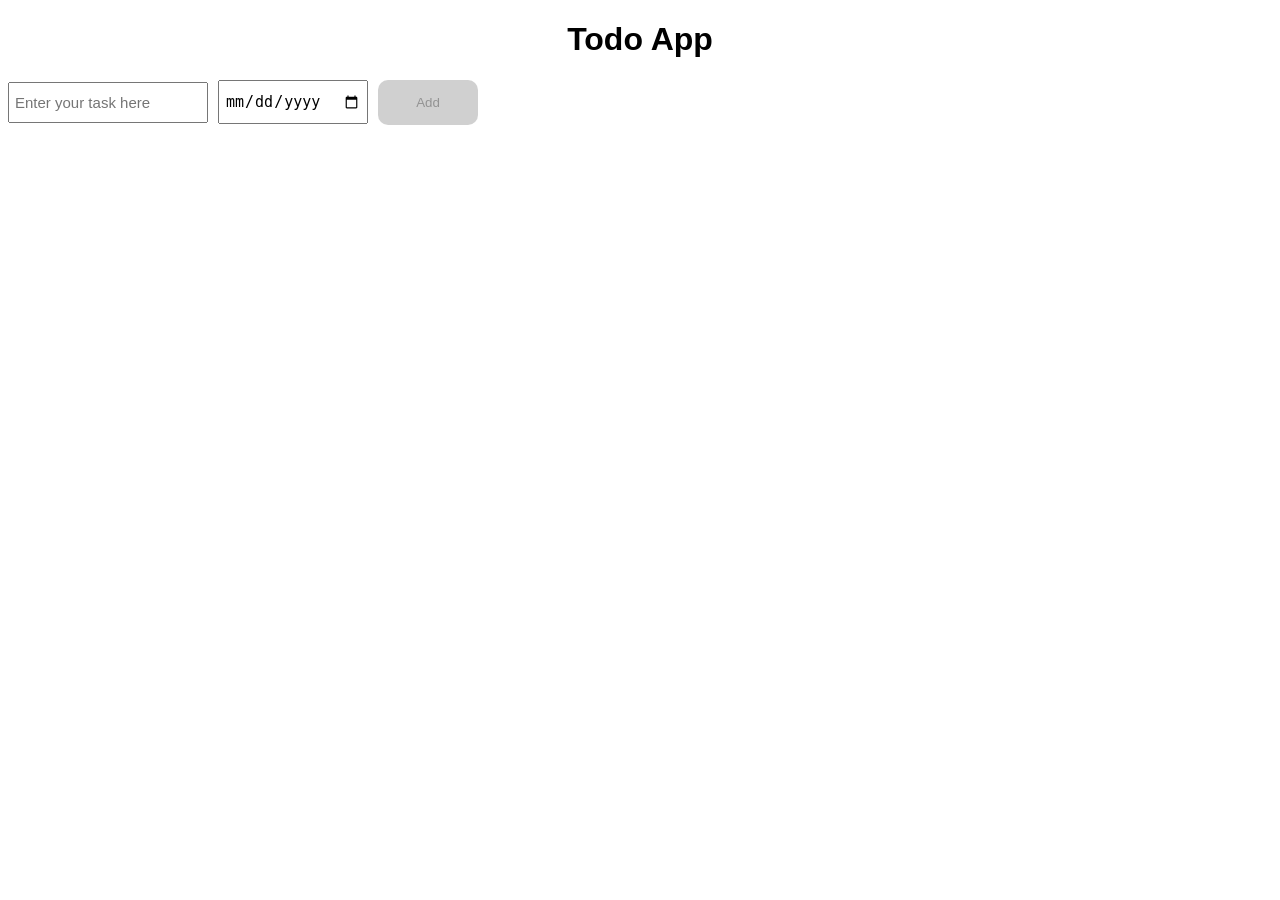
<file: index.html>
<!DOCTYPE html>
<html lang="en">

<head>
    <meta charset="UTF-8">
    <meta name="viewport" content="width=device-width, initial-scale=1.0">
    <title>Todo App</title>
    <link rel="stylesheet" href="index.css">
</head>

<body>

    <h1 id="main-heading">Todo App</h1>

    <form onsubmit="addTodo(); return false;">
        <div class="grid-container">

            <input
                id="todo-input"
                type="text"
                placeholder="Enter your task here"
                required
                oninput="toggleButton()">

            <input
                id="todo-date"
                type="date">

            <button
                id="add-btn"
                class="btn-add"
                type="submit"
                disabled>
                Add
            </button>

        </div>
    </form>

    <div class="todo-container grid-container"></div>

    <script src="index.js"></script>

</body>

</html>
</file>
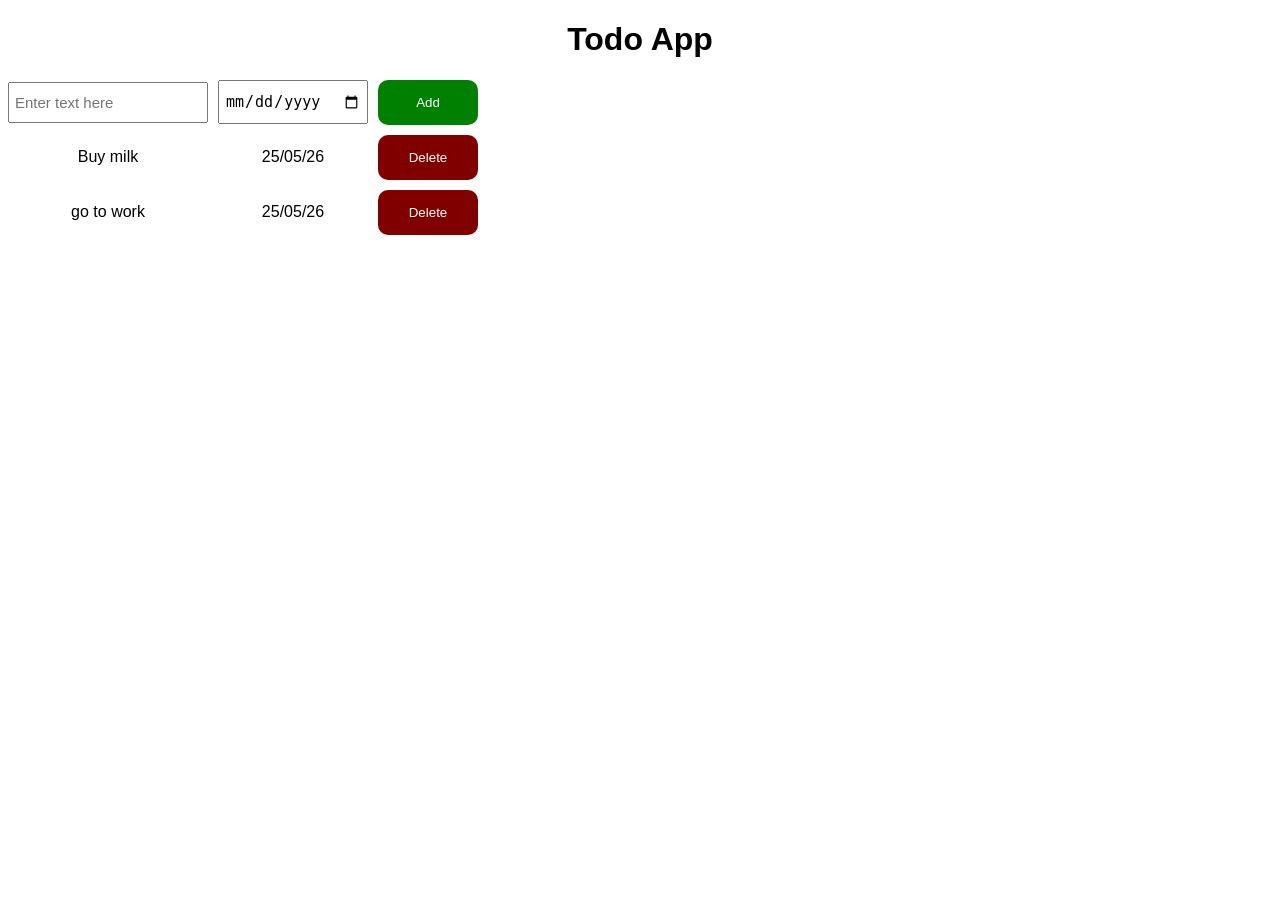
<file: todo-list/index.html>
<!DOCTYPE html>
<html lang="en">

<head>
    <link rel="stylesheet" href="index.css">
    <title>Todo App</title>
</head>

<body>
    <h1 id="main-heading">Todo App</h1>
    <div class="grid-container">
        <input id="todo-input" type="text" placeholder="Enter text here">
        <input id="todo-date" type="date">
        <button class='btn-add' onclick="addTodo();">Add</button>
    </div>

    <div class="todo-container grid-container"></div>


    <script src="index.js"></script>
</body>

</html>
</file>
<file: index.css>
body {
        font-family: Arial, Helvetica, sans-serif;
    }

    #main-heading {
        text-align: center;
    }

    .grid-container {
        display: grid;
        grid-template-columns: 200px 150px 100px;
        column-gap: 10px;
        row-gap: 10px;
        margin-top: 10px;
        align-items: center;
    }

    #todo-input,
    #todo-date {
        font-size: 15px;
        padding: 10px 5px;
    }

    .btn-delete {
        background-color: maroon;
        color: white;
        border: none;
        border-radius: 10px;
        padding: 15px 0px;
        cursor: pointer;
    }

    .btn-add {
        background-color: green;
        color: white;
        border: none;
        border-radius: 10px;
        padding: 15px 0px;
        cursor: pointer;
        transition: 0.3s ease;
    }

    /* Disabled Add Button */
    .btn-add:disabled {
        background-color: #bdbdbd;
        color: #666;
        cursor: not-allowed;
        opacity: 0.7;
    }

    /* Enabled Add Button */
    .btn-add:not(:disabled):hover {
        background-color: darkgreen;
        transform: scale(1.03);
    }

    /* Input focus effect */
    #todo-input:focus,
    #todo-date:focus {
        outline: none;
        border: 2px solid green;
        border-radius: 5px;
    }
</file>
<file: todo-list/index.css>
body {
    font-family: Arial, Helvetica, sans-serif;
    text-align: center;
}

#main-heading {
    text-align: center;
}

.grid-container {
    display: grid;
    grid-template-columns: 200px 150px 100px;
    column-gap: 10px;
    row-gap: 10px;
    margin-top: 10px;
    align-items: center;
}

#todo-input,
#todo-date {
    font-size: 15px;
    padding: 10px 5px;
}

.btn-delete {
    background-color: maroon;
    color: white;
    border: none;
    border-radius: 10px;
    padding: 15px 0px;
    cursor: pointer;
}

.btn-add {
    background-color: green;
    color: white;
    border: none;
    border-radius: 10px;
    padding: 15px 0px;
    cursor: pointer;
}
</file>
